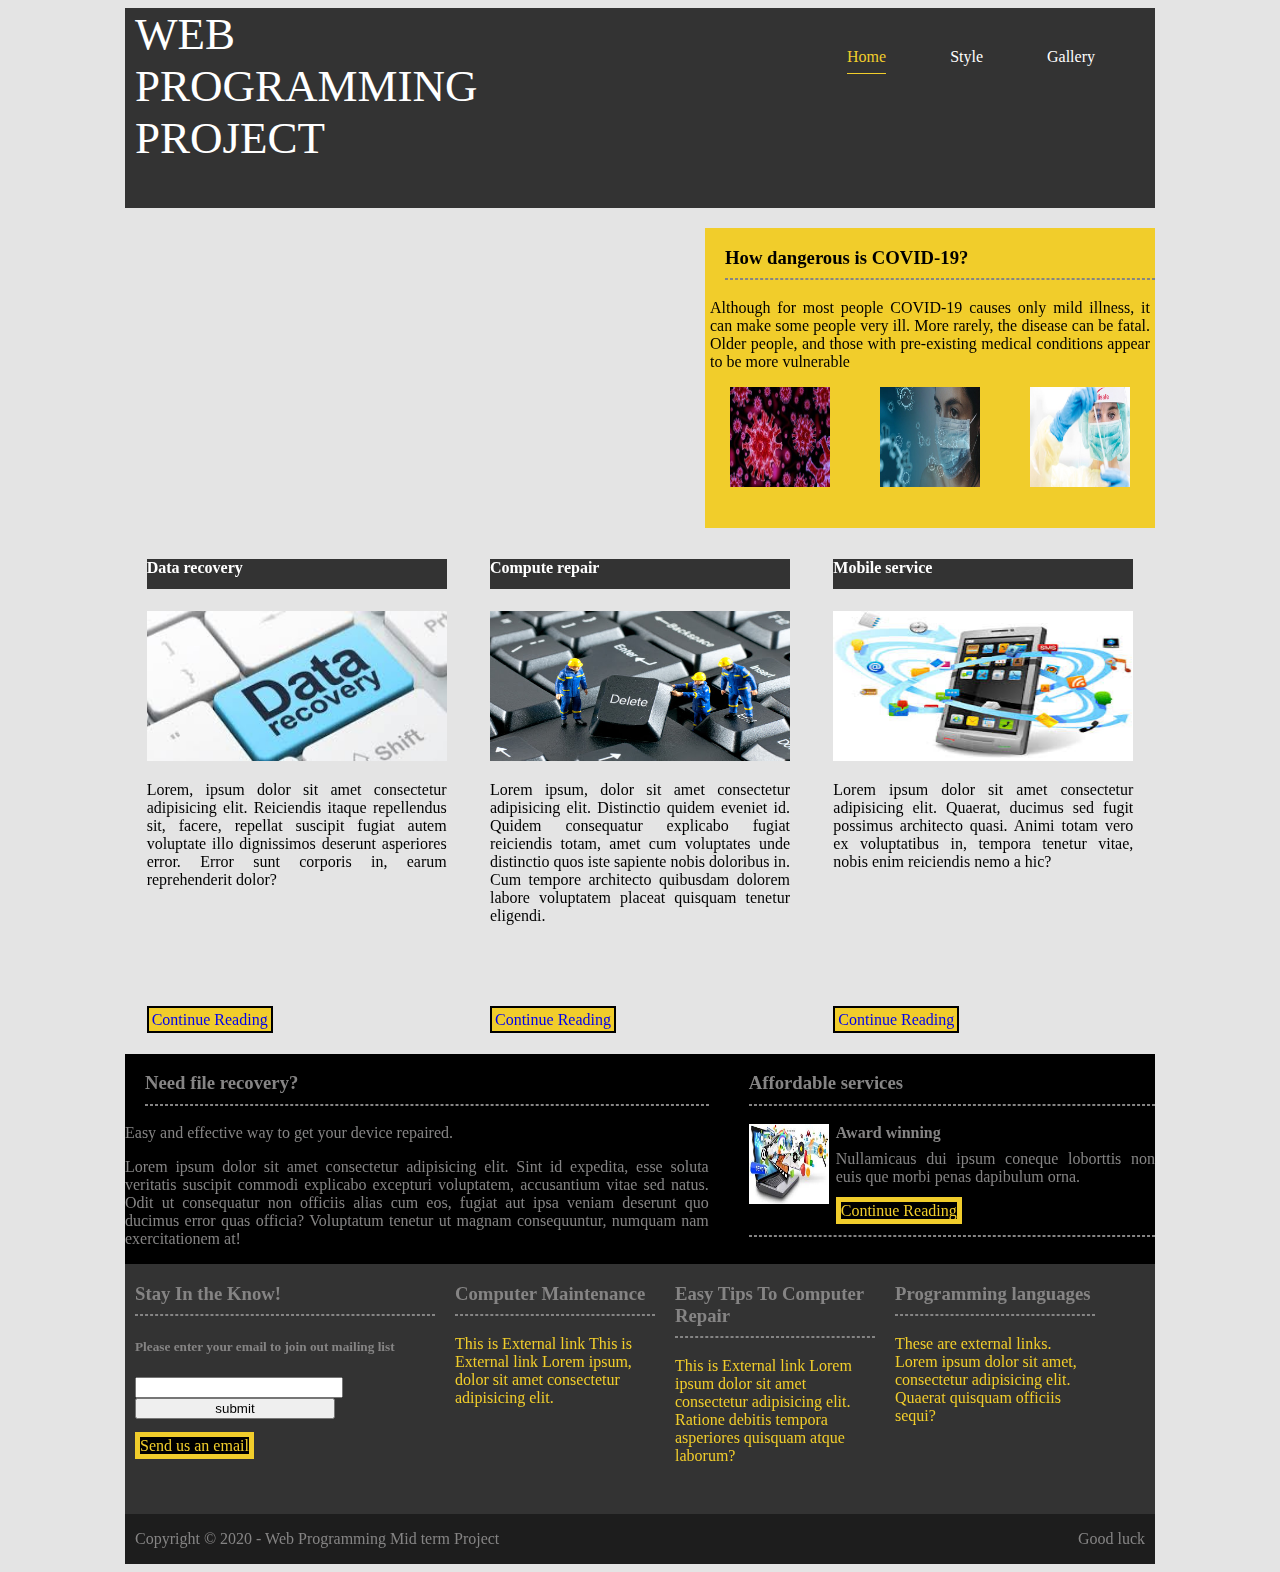
<file: Pages/index.html>
<!DOCTYPE html>
<html lang="en">
<head>
  <meta charset="UTF-8">
  <meta name="viewport" content="width=device-width, initial-scale=1.0">
  <link rel="stylesheet" href="../Layout/index.css">
    <title>Web Project</title>
</head>
<body>
  <!-- header -->
  <header>
    <a href="../Pages/index.html" class="head"> WEB PROGRAMMING PROJECT</a>
    <!-- navigation-->
    <nav class="navigation">
      <a href="../Pages/index.html" id="home">Home</a>
      <a href="../Pages/style.html" id="style">Style</a>
      <a href="../Pages/gallery.html" id="gallery">Gallery</a> 
    </nav>
  </header>

  <!-- section start-->
  <section>

    <!-- article 1 start-->
    <article class="container-box1">
      <iframe width="575" height="300" src="https://www.youtube.com/embed/Bt2eysglyfY" frameborder="0" allow="accelerometer; autoplay; clipboard-write; encrypted-media; gyroscope; picture-in-picture" allowfullscreen></iframe>
      <div class="container-box1-2">
        <h3>How dangerous is COVID-19?<hr></h3>
        <p>Although for most people COVID-19 causes only mild illness, it can make some people very ill. More rarely, the disease can be fatal. Older people, and those with pre-existing medical conditions appear to be more vulnerable</p>
        <div class="img-box1">
          <img src="../Images/covid1.jpg" alt="">
          <img src="../Images/covid2.jpg" alt="">
          <img src="../Images/covid3.jpg" alt="">
        </div>
      </div>

    </article>
    <!-- article 2 start-->
    <article class="container-box2">
      <div class="box">
        <h4>Data recovery</h4>
        <img src="../Images/datarecovery.jpeg" alt="">
        <p>Lorem, ipsum dolor sit amet consectetur adipisicing elit. Reiciendis itaque repellendus sit, facere, repellat suscipit fugiat autem voluptate illo dignissimos deserunt asperiores error. Error sunt corporis in, earum reprehenderit dolor?</p>
        <a href="https://www.techradar.com/best/best-data-recovery-software">Continue Reading</a>
      </div>
      <div class="box">
        <h4>Compute repair</h4>
        <img src="../Images/repair.jpg" alt="">
        <p>Lorem ipsum, dolor sit amet consectetur adipisicing elit. Distinctio quidem eveniet id. Quidem consequatur explicabo fugiat reiciendis totam, amet cum voluptates unde distinctio quos iste sapiente nobis doloribus in. Cum tempore architecto quibusdam dolorem labore voluptatem placeat quisquam tenetur eligendi.</p>
        <a href="https://www.ubreakifix.com/computer-repair">Continue Reading</a>
      </div>
      <div class="box">
        <h4>Mobile service</h4>
        <img src="../Images/mobile.jpeg" alt="">
        <p>Lorem ipsum dolor sit amet consectetur adipisicing elit. Quaerat, ducimus sed fugit possimus architecto quasi. Animi totam vero ex voluptatibus in, tempora tenetur vitae, nobis enim reiciendis nemo a hic?</p>
        <a href="https://www.igi-global.com/dictionary/mobile-service/18935">Continue Reading</a>
      </div>
    </article>

    <!-- article 3 start-->
    <article class="container-box3">
      <div class="container-box3-1">
        <h3>Need file recovery?<hr></h3>
        <p>Easy and effective way to get your device repaired.</p>
        <p>Lorem ipsum dolor sit amet consectetur adipisicing elit. Sint id expedita, esse soluta veritatis suscipit commodi explicabo excepturi voluptatem, accusantium vitae sed natus. Odit ut consequatur non officiis alias cum eos, fugiat aut ipsa veniam deserunt quo ducimus error quas officia? Voluptatum tenetur ut magnam consequuntur, numquam nam exercitationem at!</p>
      </div>
      <div class="container-box3-2">
        <h3>Affordable services<hr></h3>
        <article>
        <img src="../Images/recovery.jpeg" alt="">
        <div>
        <h4>Award winning</h4>
        <p>Nullamicaus dui ipsum coneque loborttis non euis que morbi penas dapibulum orna.</p>
        <a href="https://www.softwaretestinghelp.com/best-data-recovery-services/">Continue Reading</a>
        </div> 
        </article>
        <hr>
      </div>
    </article>

    <!-- article 4 start-->
    <article class="container-box4">
      <article class="box-1">
        <h3>Stay In the Know!<hr></h3>
        <h5>Please enter your email to join out mailing list</h5>
        <form name="e_form" action="" onsubmit="alertfunction()">  <!-- When press submit alertfunction begin-->
        <input type="email" name="email"> <br>
        <input type="submit" value="submit"> <br><br>
        </form>
        <a href="mailto:someone@inbox">Send us an email</a>      <!-- open inbox application in web-->
      </article>
      <article class="box-2">
        <h3>Computer Maintenance<hr></h3>
        <p>This is External link 
          This is External link Lorem ipsum, dolor sit amet consectetur adipisicing elit.
        </p>
      </article>
      <article class="box-3">
        <h3>Easy Tips To Computer Repair<hr></h3>
        <p>This is External link Lorem ipsum dolor sit amet consectetur adipisicing elit. Ratione debitis tempora asperiores quisquam atque laborum?</p>
    </article>
      <article class="box-4">
        <h3>Programming languages<hr></h3>
        <p>These are external links. Lorem ipsum dolor sit amet, consectetur adipisicing elit. Quaerat quisquam officiis sequi?</p>
      </article>
    </article>
  </section>
  
  <!-- footer -->
  <footer>
    <p>Copyright &copy; 2020 - Web Programming Mid term Project</p>
    <p>Good luck</p>
  </footer>
  <script src="../JS/index.js" type="text/javascript"></script>
</body>
</html>
</file>
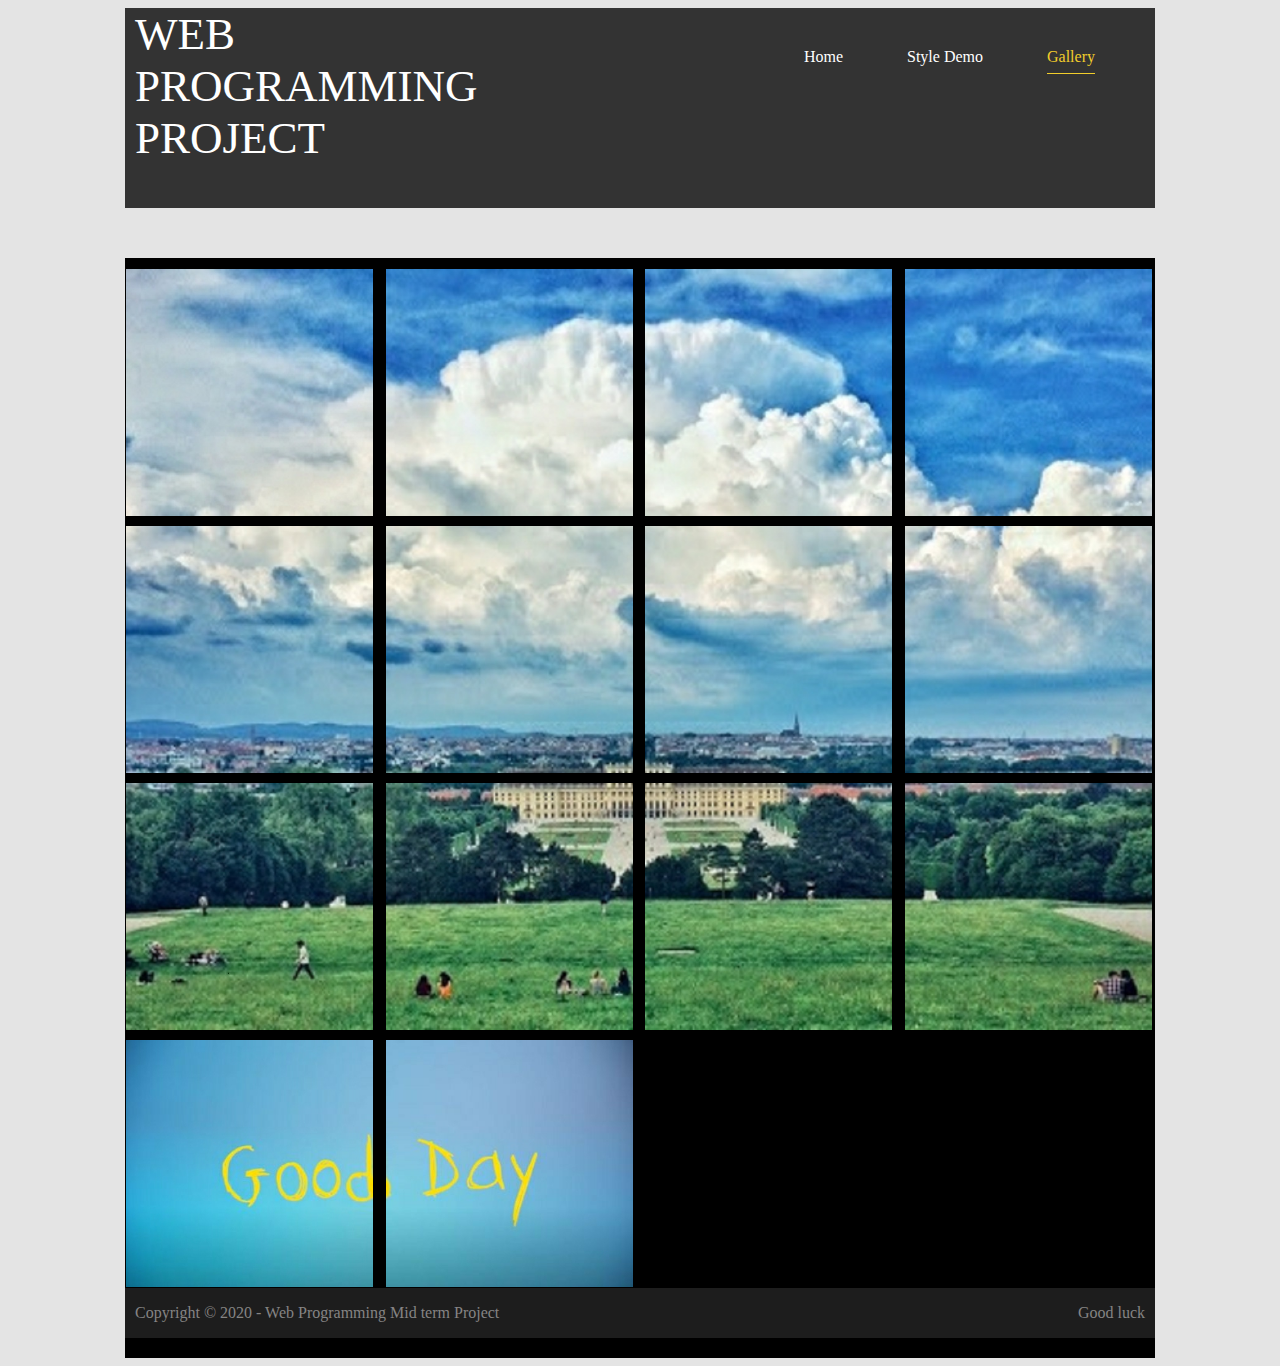
<file: Pages/gallery.html>
<!DOCTYPE html>
<html lang="en">
<head>
  <meta charset="UTF-8">
  <meta name="viewport" content="width=device-width, initial-scale=1.0">
  <title>Document</title>
  <link rel="stylesheet" href="../Layout/gallery.css">
</head>
<body>
  <!-- header -->
  <header>
    <a href="../Pages/index.html" class="head"> WEB PROGRAMMING PROJECT</a>
    <!-- navigation-->
    <nav class="navigation">
      <a href="../Pages/index.html" id="home">Home</a>
      <a href="../Pages/style.html" id="style">Style Demo</a>
      <a href="../Pages/gallery.html" id="gallery">Gallery</a> 
    </nav>
  </header>

  <!-- section -->
  <section class="container1">
    <img src="../Images/1.jpg" alt="">
    <img src="../Images/2.jpg" alt="">
    <img src="../Images/3.jpg" alt="">
    <img src="../Images/4.jpg" alt="">
    <img src="../Images/5.jpg" alt="">
    <img src="../Images/6.jpg" alt="">
    <img src="../Images/7.jpg" alt="">
    <img src="../Images/8.jpg" alt="">
    <img src="../Images/9.jpg" alt="">
    <img src="../Images/10.jpg" alt="">
    <img src="../Images/11.jpg" alt="">
    <img src="../Images/12.jpg" alt="">
    <img src="../Images/good.jpg" alt="">
    <img src="../Images/day.jpg" alt="">
  </section>

  <!-- footer -->
  <footer>
    <div class="box-1">
    <p>Copyright &copy; 2020 - Web Programming Mid term Project</p>
    <p>Good luck</p>
    </div>
    <div class="box-2"></div>
  </footer>
</body>
</html>
</file>
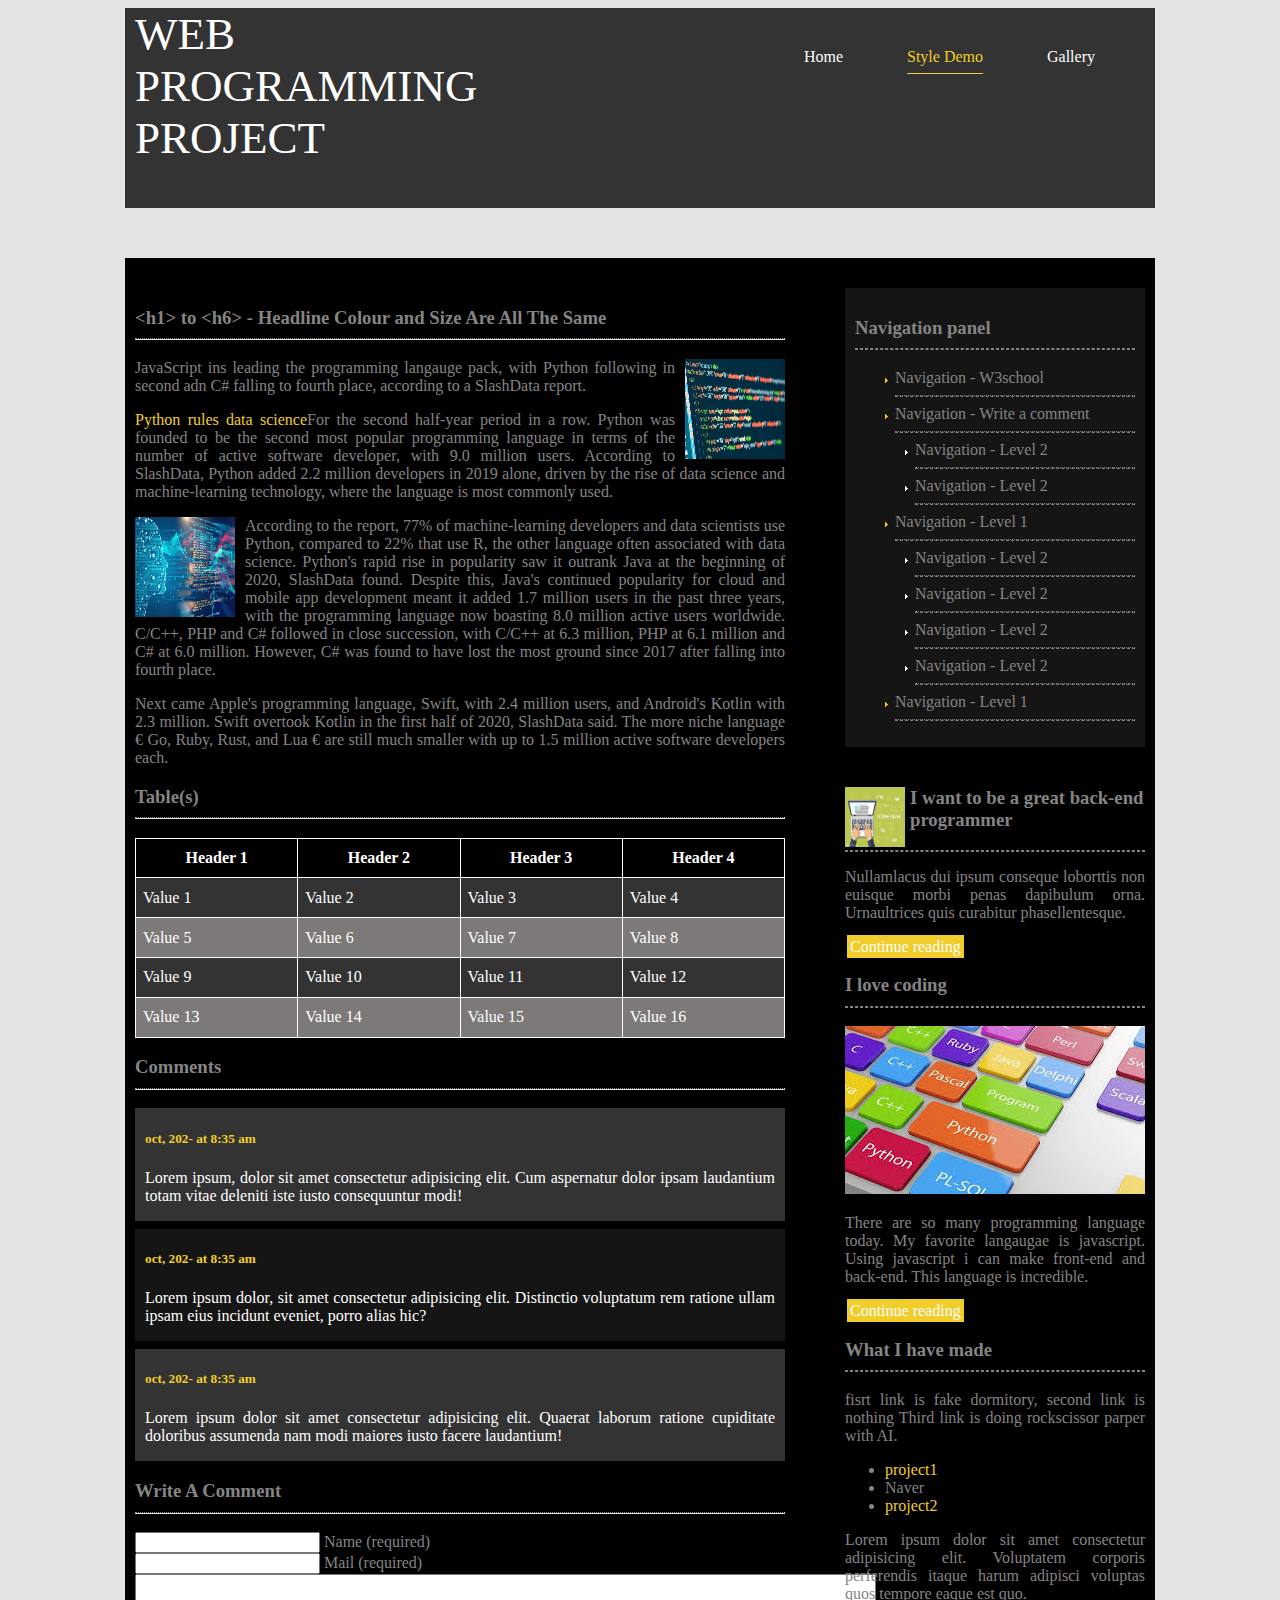
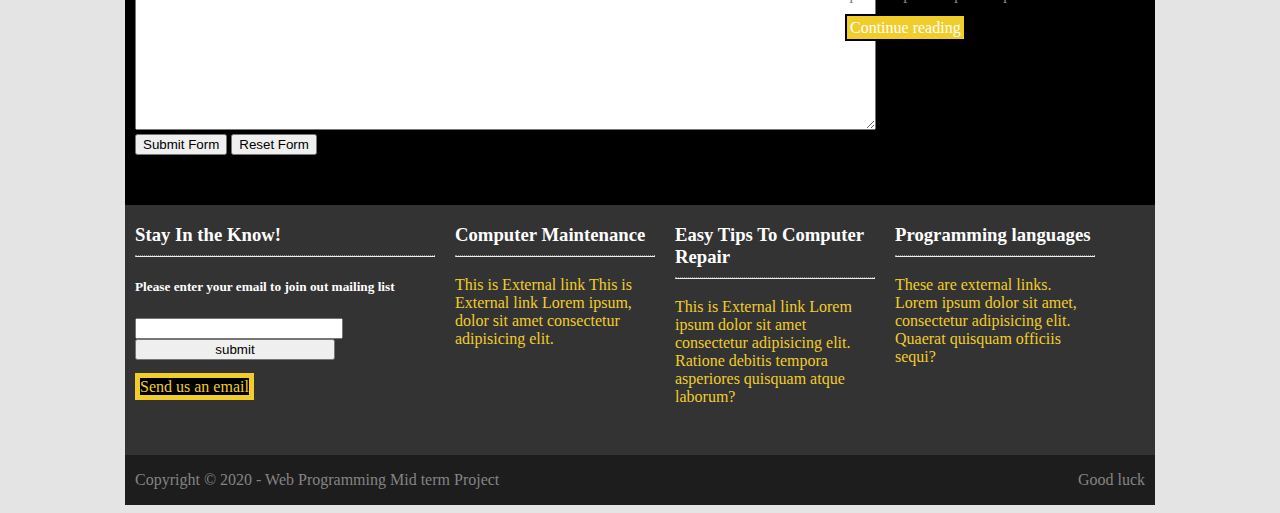
<file: Pages/style.html>
<!DOCTYPE html>
<html lang="en">
<head>
  <meta charset="UTF-8">
  <meta name="viewport" content="width=device-width, initial-scale=1.0">
  <title>Style</title>
  <link rel="stylesheet" href="../Layout/style.css">
</head>
<body>
  <!-- header -->
  <header>
    <a href="../Pages/index.html" class="head"> WEB PROGRAMMING PROJECT</a>
    <!-- navigation-->
    <nav class="navigation">
      <a href="../Pages/index.html" id="home">Home</a>
      <a href="../Pages/style.html" id="style">Style Demo</a>
      <a href="../Pages/gallery.html" id="gallery">Gallery</a> 
    </nav>
  </header>
  
  <section class="container">
    <!-- section1 start-->
    <section>

      <!-- article1 start-->
      <article class="container-box1">
        <h3>&lt;h1&gt; to &lt;h6&gt; - Headline Colour and Size Are All The Same<hr></h3>
        <img src="../Images/javascript.jpg" alt="" class="img1">
        <p>JavaScript ins leading the programming langauge pack, with Python following in second adn C# falling to fourth place, according to a SlashData report.</p>  
        <p><a href="https://www.python.org/">Python rules data science</a>For the second half-year period in a row. Python was founded to be the second most popular programming language in terms of the
        number of active software developer, with 9.0 million users. According to SlashData, Python added 2.2 million developers in 2019 alone, driven by the rise of data science and machine-learning technology, where the language is most commonly used.  
        </p>
        <img src="../Images/learning.jpg" alt="" class="img2">
        <p>
          According to the report, 77% of machine-learning developers and data scientists use Python, compared to 22% that use R, the other language often associated with data science. Python's rapid rise in popularity saw it outrank Java at the beginning of 2020, SlashData found.
          Despite this, Java's continued popularity for cloud and mobile app development meant it added 1.7 million users in the past three years, with the programming language now boasting 8.0 million active users worldwide. C/C++, PHP and C# followed in close succession, with C/C++ at
          6.3 million, PHP at 6.1 million and C# at 6.0 million. However, C# was found to have lost the most ground since 2017 after falling into fourth place.
        </p>
        <p>Next came Apple's programming language, Swift, with 2.4 million users, and Android's Kotlin with 2.3 million. Swift overtook Kotlin in the first half of 2020, SlashData said. The more niche language &#8364; Go, Ruby, Rust, and Lua &#8364; are still much smaller with up to 1.5 million active software developers each.</p>
      </article>

      <!-- article2 start-->
      <article class="container-box2">
        <h3>Table(s)<hr></h3>    <!-- make a table-->
        <table>
          <tr>
            <th>Header 1</th>
            <th>Header 2</th>
            <th>Header 3</th>
            <th>Header 4</th>
          </tr>
          <tr>
            <td>Value 1</td>
            <td>Value 2</td>
            <td>Value 3</td>
            <td>Value 4</td>
          </tr>
          <tr>
            <td>Value 5</td>
            <td>Value 6</td>
            <td>Value 7</td>
            <td>Value 8</td>
          </tr>
          <tr>
            <td>Value 9</td>
            <td>Value 10</td>
            <td>Value 11</td>
            <td>Value 12</td>
          </tr>
          <tr>
            <td>Value 13</td>
            <td>Value 14</td>
            <td>Value 15</td>
            <td>Value 16</td>
          </tr>
        </table>
      </article>

      <!-- article3 start-->
      <article class="container-box3">
        <h3>Comments<hr></h3>
        <article class="container-box3-1">
        <div>
          <h5>oct, 202- at 8:35 am</h5>
          <p>Lorem ipsum, dolor sit amet consectetur adipisicing elit. Cum aspernatur dolor ipsam laudantium totam vitae deleniti iste iusto consequuntur modi!</p>
        </div>
        <div>
          <h5>oct, 202- at 8:35 am</h5>
          <p>Lorem ipsum dolor, sit amet consectetur adipisicing elit. Distinctio voluptatum rem ratione ullam ipsam eius incidunt eveniet, porro alias hic?</p>
        </div>
        <div>
          <h5>oct, 202- at 8:35 am</h5>
          <p>Lorem ipsum dolor sit amet consectetur adipisicing elit. Quaerat laborum ratione cupiditate doloribus assumenda nam modi maiores iusto facere laudantium!</p>
        </div>
        </article>
      </article>

      <!-- article4 start   Write form-->
      <article class="container-box4" id="comment">
        <h3>Write A Comment<hr></h3>         <!-- when press submit alertcomment begin -->
        <form action="" onsubmit="alertcomment()" name="comm_form">
          <input type="text" name="name"> Name (required) <br>
          <input type="email" name="mail"> Mail (required)
          <br>
          <textarea name="" cols="90" rows="10" id="text"></textarea>
          <br>
          <input name="submit" type="submit" value="Submit Form">
          <input type="reset" value="Reset Form">
        </form>
      </article>
    </section>

    <!-- aside-->
    <aside>
      <!-- navigation bar-->
      <nav class="aside-nav">
      <h3>Navigation panel<hr></h3>
      <ul>
        <li><a href="https://www.w3schools.com/" target="_blank">Navigation - W3school</a><hr></li>
        <li><a href="#comment">Navigation - Write a comment</a><hr></li>   <!-- using bookmark to go to id="comment"-->
        <li class="sub"><a href="https://www.naver.com/" target="_blank">Navigation - Level 2</a><hr></li>
        <li class="sub"><a href="" target="_blank">Navigation - Level 2</a><hr></li>
        <li><a href="https://www.acmicpc.net/" target="_blank">Navigation - Level 1 </a><hr></li>
        <li class="sub"><a href="https://www.skku.edu/skku/index.do" target="_blank">Navigation - Level 2</a><hr></li>
        <li class="sub"><a href="https://www.instagram.com/?hl=ko" target="_blank">Navigation - Level 2</a><hr></li>
        <li class="sub"><a href="https://www.naver.com/" target="_blank">Navigation - Level 2</a><hr></li>
        <li class="sub"><a href="https://www.naver.com/" target="_blank">Navigation - Level 2</a><hr></li>
        <li><a href="" target="_blank">Navigation - Level 1</a><hr></li>
      </ul>
      </nav>

      <!-- box-1-->
      <div class="box-1">
        <h3><img src="../Images/coding.jpg" alt="">I want to be a great back-end programmer</h3><hr>
        <p>Nullamlacus dui ipsum conseque loborttis non euisque morbi penas dapibulum orna. Urnaultrices quis curabitur phasellentesque.</p>  
        <a class="more" href="https://www.acmicpc.net/">Continue reading</a>
      
        <!-- box-2-->
      </div class="box-2">
        <h3>I love coding<hr></h3>
        <img src="../Images/programming.jpg" alt="">
        <p>There are so many programming language today. My favorite langaugae is javascript. Using javascript i can make front-end and back-end. This language is incredible.</p>
        <a class="more" href="https://www.acmicpc.net/">Continue reading</a>
      </div>
      
      <!-- box-3-->
      <div class="box-3">
        <h3>What I have made<hr></h3>
        <p>fisrt link is fake dormitory, second link is nothing Third link is doing rockscissor parper with AI.</p>
        <ul>
          <li><a href="../project/pages/project1.html">project1</a></li>
          <li><a href="https://www.naver.com/">Naver</a></li>
          <li><a href="../project/pages/project3.html">project2</a></li>
        </ul>
        <p>Lorem ipsum dolor sit amet consectetur adipisicing elit. Voluptatem corporis perferendis itaque harum adipisci voluptas quos tempore eaque est quo.</p>
        <a class="more" href="">Continue reading</a>
      </div>
    </aside>
  </section>

  <section>
  <!-- section 2 start-->
    <article class="container2">
      <article class="box-1">
        <h3>Stay In the Know!<hr></h3>
        <h5>Please enter your email to join out mailing list</h5>
        <form name="e_form" action="" onsubmit="alertfunction()">   <!-- When press submit alertfunction begin-->
        <input type="email" name="email"> <br>
        <input type="submit" value="submit" id="email_submit"> <br><br>
        </form>
        <a href="mailto:someone@inbox">Send us an email</a>   <!-- open inbox application in web-->
      </article>
      <article class="box-2">
        <h3>Computer Maintenance<hr></h3>
        <p>This is External link 
        This is External link Lorem ipsum, dolor sit amet consectetur adipisicing elit.
        </p>
      </article>
      <article class="box-3">
        <h3>Easy Tips To Computer Repair<hr></h3>
        <p>This is External link Lorem ipsum dolor sit amet consectetur adipisicing elit. Ratione debitis tempora asperiores quisquam atque laborum?</p>
      </article>
      <article class="box-4">
        <h3>Programming languages<hr></h3>
        <p>These are external links. Lorem ipsum dolor sit amet, consectetur adipisicing elit. Quaerat quisquam officiis sequi?</p>
      </article>
    </article>
  </section>
  <!-- footer -->
  <footer>
    <p>Copyright &copy; 2020 - Web Programming Mid term Project</p>
    <p>Good luck</p>
  </footer>
  <script src="../JS/style.js" type="text/javascript"></script>
</body>
</html>
</file>
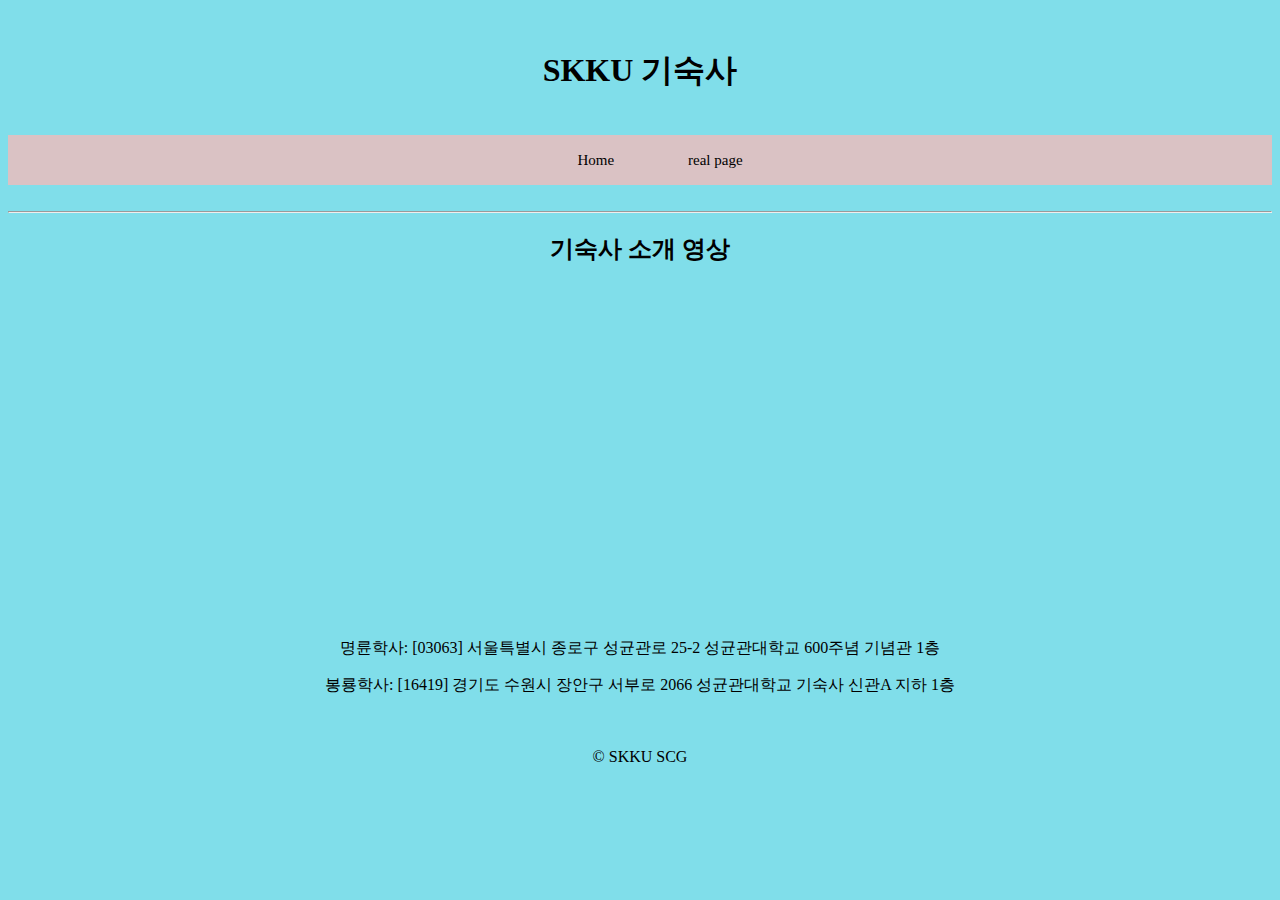
<file: project/pages/project1.html>
<!DOCTYPE html>
<html lang="en">
<head>
  <meta charset="UTF-8">
  <meta name="viewport" content="width=device-width, maximum-scale=1.0, minimum-scale=1, user-scalable=yes,initial-scale=1.0" />
  <title>SKKU 기숙사 홈페이지</title>
  <link rel="stylesheet" href="../style/project1-mystyle.css">
</head>
<body>
  <header> <h1>SKKU 기숙사</h1> </header>
  <nav class="navbar">   
    <ol>
      <li> <a href="../pages/project1.html" title="홈으로 바로가기"> Home</a> </li>
      <li> <a href="https://dorm.skku.edu/dorm_suwon/lifeguide/singwan_living.jsp" title="진짜 기숙사 사이트 가기" target="_blank">real page</a></li>
    </ol> 
  </nav> <br><hr>
  <section>
    <h2>기숙사 소개 영상</h2> <br>
    <iframe class="skkuV" width="560" height="315" src="https://www.youtube.com/embed/NNY_MpizsF0" frameborder="0" allow="accelerometer; autoplay; clipboard-write; encrypted-media; gyroscope; picture-in-picture" allowfullscreen></iframe>
    <br>
    <article>
      <p>명륜학사: [03063] 서울특별시 종로구 성균관로 25-2 성균관대학교 600주념 기념관 1층</p>
      <p>봉룡학사: [16419] 경기도 수원시 장안구 서부로 2066 성균관대학교 기숙사 신관A 지하 1층</p>
    </article>
  </section>
  <br>
  <br>
  <footer style="text-align:center"> &#169; SKKU SCG</footer>
</body>
</html>
</file>
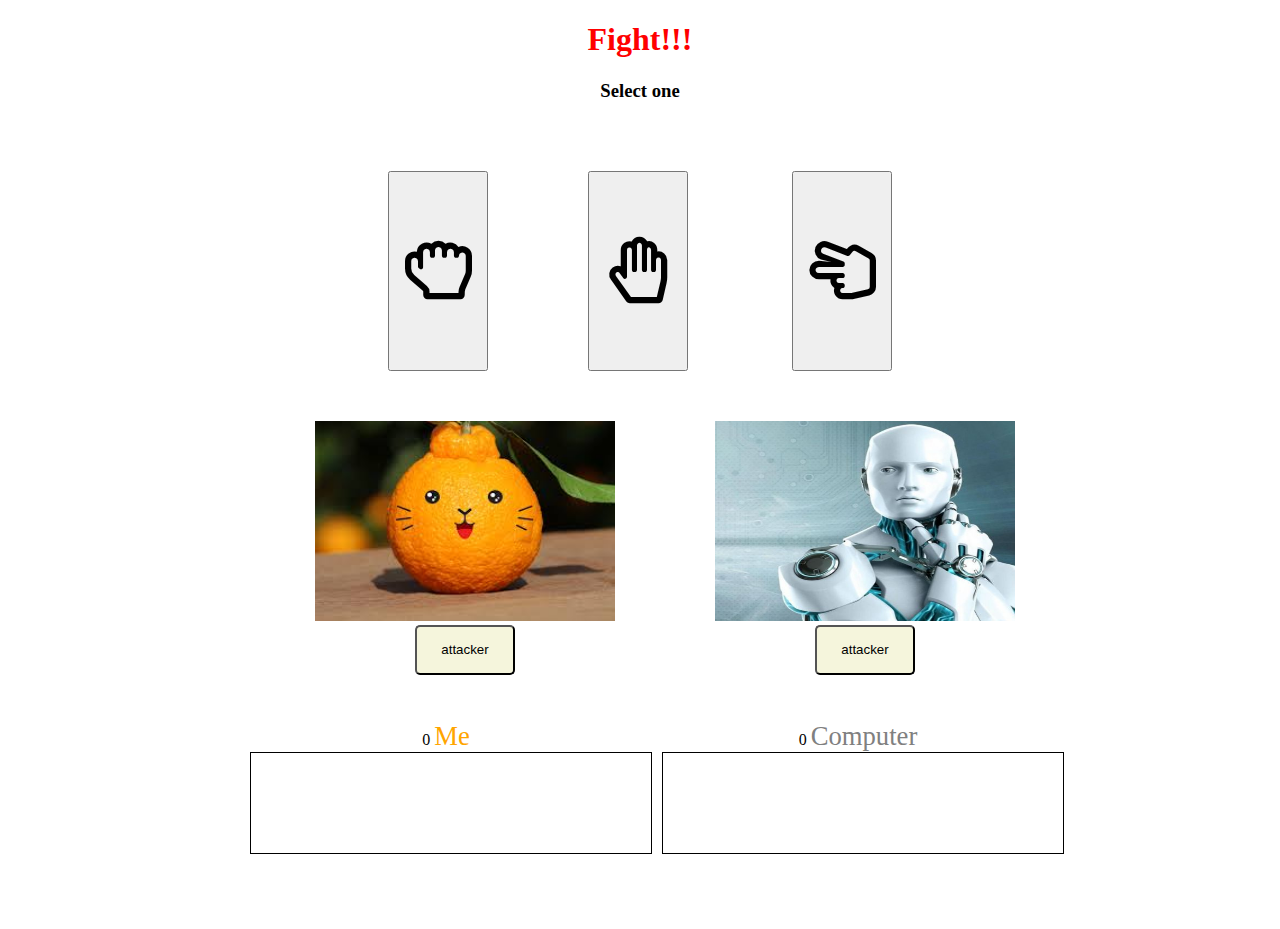
<file: project/pages/project3.html>
<!DOCTYPE html>
<html lang="en">
<head>
  <meta charset="UTF-8">
  <meta name="viewport" content="width=device-width, initial-scale=1.0">
  <link rel="stylesheet" href="https://cdnjs.cloudflare.com/ajax/libs/font-awesome/5.8.2/css/all.min.css"/>
  <link rel="stylesheet" href="../style/project3-style.css">
  <title>Fight</title>
</head>
<body>  
  <h1 style="color: red;">Fight!!!</h1>
  <!--  select one -->
  <section id="select">
    <h3>Select one</h3>
    <button id="rock" class="rps" onclick="action(id)"><i class="far fa-hand-rock" style="font-size: 5em;"></i></butto>
    <button id="paper" class="rps" onclick="action(id)"><i class="far fa-hand-paper" style="font-size: 5em";></i></button>
    <button id="scissor" class="rps" onclick="action(id)"><i class="far fa-hand-scissors" style="font-size: 5em;"></i></button>
  </section>
  
  <!-- character & attacker sign-->
  <section id="character">
    <article>
      <img class="char-img" src="../img/me.jpeg" alt="">
      <button id="Iattacker">attacker</button>
    </article>
    <article>
      <img class="char-img" src="../img/computer.jpg" alt="">
      <button id="comattacker">attacker</button>
    </article>
  </section>


  <!-- score board-->
  <section id="board">
    <article id="pick-box">
      <div class="my-box">
        <span id="I">0</span> <span class="board-me">Me</span>
        <div id="my-pick" class="pick"></div>
      </div>
      <div class="my-box">
        <span id="computer">0</span> <span class="board-com">Computer</span>
        <div id="com-pick" class="pick"> </div>
      </div>
    </article>
  </section>
</body>
<script type="text/javascript" src="../js/project3-index.js"></script>
</html>
</file>
<file: Layout/index.css>
:root{   /* declare variablr in css */
  --back:rgba(221, 221, 221, 0.801);     /* backgorund color of page*/
  --dark:#333;
  --light:#fff;                           
  --yel: rgb(241, 205, 43);             /* yellow color of page*/
  --letter:rgb(133, 132, 132);          /* letter color of page*/
}

body{
  background-color: var(--back);
}

/*  header start */
header{        /* fixed width: 1030px*/
  width: 1030px;
  height: 200px;
  margin-left: auto;
  margin-right: auto;
  background-color: var(--dark);
  display: flex;
  flex-direction: row;
  margin-bottom: 20px;
}

.head{
  font-size: 45px;
  text-decoration:none;
  padding-left: 10px;
  margin-right: auto;
  width: 70px;
  color:var(--light);
}

hr{
  border: 1px var(--letter) dashed;
}

/* navigation */
.navigation{
  margin-top: 40px;
}

.navigation a{
  color: var(--light);
  margin-left: auto;
  text-decoration:none;
  margin-right: 60px;
}

.navigation #home{   /*highlight current page in navigation*/
  color: var(--yel);
  border-bottom : 1px solid var(--yel);
  padding-bottom : 8px;
}

/* article 1 start*/
.container-box1{
  width: 1030px;
  margin-left: auto;
  margin-right: auto;
  display: flex;
  flex-direction: row;
  margin-bottom: 10px;
}

.container-box1-2{
  margin-left: 5px;
  width: 450px;
  height: 300px;
  background-color: var(--yel);
}

.container-box1-2 h3{
  margin-left: 20px;
}

.container-box1-2 p{
  padding-left: 5px;
  padding-right: 5px;
  text-align: justify;
}

.img-box1{
  display: flex;
  flex-direction: row;
  justify-content: space-around;
}

.img-box1 img{
  width:100px;
  height:100px;
}


/* article 2 start*/
.container-box2{
  width: 1030px;
  margin-left: auto;
  margin-right: auto;
  display: flex;
  flex-direction: row;
  justify-content: space-around;
  margin-bottom: 25px;
}

.box{
  width:300px;
}

.container-box2 h4{
  height: 30px;
  background-color: #333;
  color: var(--light);
}

.container-box2 img{
  width: 300px;
  height: 150px;
}

.container-box2 p{
  text-align: justify;
  height: 200px;
  margin-bottom: 30px;
}

.container-box2 a{
  text-decoration: none;
  padding: 3px;
  border: 2px solid black;
  background-color: var(--yel);
}

.container-box2 a:active{
  color: red;
}


/* article 3 start*/
.container-box3{
  width: 1030px;
  height: 300;
  margin-left: auto;
  margin-right: auto;
  background-color: black;
  display: flex;
  flex-direction: row;
  color: var(--letter);
}
.container-box3-1{
  width: 900px;
  margin-right: 40px;
}
.container-box3-1 h3{
  margin-left: 20px;
}

.container-box3-1 p{
  text-align: justify;
}

.container-box3-2 article{
  display: flex;
  flex-direction: row;
  margin-bottom: 15px;
}
.container-box3-2 img{
  width:80px;
  height:80px;
  margin-right: 7px;
}

.container-box3-2 h4{
  margin-top: 0px;
  margin-bottom: 0px;
}

.container-box3-2 p{
  margin-top: 8px;
  text-align: justify;
}

.container-box3-2 a{
  text-decoration: none;
  border: 5px solid var(--yel);
  background-color: black;
  color: var(--yel);
}

/* article 3 start*/
.container-box4{
  width: 1030px;
  height: 250px;
  margin-left: auto;
  margin-right: auto;
  display: flex;
  flex-direction: row;
  background-color: var(--dark);
  color: var(--letter);
}

.container-box4 h3, p{  
  text-align: left;
}
.container-box4 .box-1{
  width: 300px;
  margin-right: 20px;
  margin-left: 10px;
}
.container-box4 .box-1 input{
  width: 200px;
}
.container-box4 .box-2,.container-box4 .box-3,.container-box4 .box-4{
  width: 200px;
  margin-right: 20px;
}

.container-box4 .box-2 p,.container-box4 .box-3 p,.container-box4 .box-4 p{
  color: var(--yel);
}

.container-box4 a{
  text-decoration: none;
  border: 5px solid var(--yel);
  background-color: black;
  color: var(--yel);
}

/* footer start*/
footer{
  width: 1030px;
  height: 50px;
  margin-left: auto;
  margin-right: auto;
  background-color: rgb(29, 29, 29);
  color: var(--letter);
  display: flex;
  flex-direction: row;
  justify-content: space-between;
}

footer p{
  margin-left: 10px;
  margin-right: 10px;
}
</file>
<file: Layout/gallery.css>
:root{   /* declare variablr in css */
  --back:rgba(221, 221, 221, 0.801);     /* backgorund color of page*/
  --dark:#333;
  --light:#fff;                           
  --yel: rgb(241, 205, 43);             /* yellow color of page*/
  --letter:rgb(133, 132, 132);          /* letter color of page*/
}

body{
  background-color: var(--back);
}

/* header start*/
header{        /* fixed width: 1030px*/
  width: 1030px;
  height: 200px;
  margin-left: auto;
  margin-right: auto;
  background-color: var(--dark);
  display: flex;
  flex-direction: row;
  margin-bottom: 50px;
}

.head{
  font-size: 45px;
  text-decoration:none;
  padding-left: 10px;
  margin-right: auto;
  width: 70px;
  color:var(--light);
}

/* navigation*/
.navigation{
  margin-top: 40px;
}

.navigation a{
  color: var(--light);
  margin-left: auto;
  text-decoration:none;
  margin-right: 60px;
}

.navigation #gallery{  /*highlight current page in navigation*/
  color: var(--yel);
  border-bottom : 1px solid var(--yel);
  padding-bottom : 8px;
}

/* section start*/
.container1{   /* display img grid 3 x 4*/
  width: 1030px;
  margin-left: auto;
  margin-right: auto;
  background: black;
  padding-top: 10px;
  display: grid;
  grid-template-columns: repeat(4, minmax(240px, 1fr));
  grid-template-rows: repeat(4, minmax(240px, 1fr));
  grid-gap: 0.5em;
  grid-column-gap: 0.5em;
}

.container1 img{   /*fix img size*/
  width: 247px;
  height: 247px;
  border: 0.5px solid black;
}


/* footer start*/
footer .box-1{
  width: 1030px;
  height: 50px;
  margin-left: auto;
  margin-right: auto;
  background-color: rgb(29, 29, 29);
  color: var(--letter);
  display: flex;
  flex-direction: row;
  justify-content: space-between;
}

footer p{
  margin-left: 10px;
  margin-right: 10px;
}

footer .box-2{
  margin-left: auto;
  margin-right: auto;
  background: black;
  width:1030px;
  height: 20px;
}
</file>
<file: Layout/style.css>
:root{   /* declare variablr in css */
  --back:rgba(221, 221, 221, 0.801);     /* backgorund color of page*/
  --dark:#333;
  --light:#fff;                           
  --yel: rgb(241, 205, 43);             /* yellow color of page*/
  --letter:rgb(133, 132, 132);          /* letter color of page*/
}

body{
  background-color: var(--back);
}

/* header start*/
header{        /* fixed width: 1030px*/
  width: 1030px;
  height: 200px;
  margin-left: auto;
  margin-right: auto;
  background-color: var(--dark);
  display: flex;
  flex-direction: row;
  margin-bottom: 50px;
}

.head{
  font-size: 45px;
  text-decoration:none;
  padding-left: 10px;
  margin-right: auto;
  width: 70px;
  color:var(--light);
}

/* navigation start*/
.navigation{
  margin-top: 40px;
}

.navigation a{
  color: var(--light);
  margin-left: auto;
  text-decoration:none;
  margin-right: 60px;
}

.navigation #style{   /*highlight current page in navigation*/
  color: var(--yel);
  border-bottom : 1px solid var(--yel);
  padding-bottom : 8px;
}

/* set container to display flex to make section and aside row direction*/
.container{
  padding-top: 30px;
  width:1030px;
  background-color: black;
  color: var(--letter);
  margin-left: auto;
  margin-right: auto;
  display: flex;      
  flex-direction: row;
}

hr{
  border-top: 1px var(--letter) dotted;  /* set all hr to dotted */
}

/* section1 start */
.container section{
  margin-left: 10px;
  width:650px;
}

/* set aside width */
aside{
  margin-left: auto;
  width: 300px;
}

/* article1 start */
.container-box1 img{
  width:100px;
  height:100px;
}
.container-box1 a{
  text-decoration: none;
  color: var(--yel);
}

.container-box1 p{
  text-align: justify;
}
.img1{
  margin-left: 10px;
  float: right;
}
.img2{
  margin-right: 10px;
  float:left;
}


/* article2 start */
table{
  color:white;
  width: 650px;
  height: 200px;
  border-collapse: collapse;
}

th, td , tr{
  border: 1px solid white;
}

td{
  padding-left: 7px;
}

tr:nth-child(1){
  text-align: center;   /* align table header center*/
}

tr:nth-child(even) >td{    /* give color to even tr*/
  background: var(--dark);
}

tr:nth-child(odd) >td{    /* give color to odd tr*/
  background:  rgba(126, 122, 122, 0.993);
}

/* article3 start */
.container-box3-1{
  display: grid;
  grid-template-rows: 400px, 400px, 400px;
  grid-gap: 0.5em;
  color:white;
}
.container-box3 h5{
  color:var(--yel);
}

.container-box3 p{
  text-align: justify;
}

.container-box3-1 > div:nth-child(odd){
  padding-left: 10px;
  padding-right: 10px;
  background: var(--dark);
}

.container-box3-1 > div:nth-child(even){
  padding-left: 10px;
  padding-right: 10px;
  background: rgba(29, 28, 28, 0.733);
}

/* article4 start */
.container-box4{
  margin-bottom: 50px;
}

/* aside */
aside{
  padding-right: 10px;
}
aside hr{    /* set hr to dashed in aside h3*/
  border: 1px var(--letter) dashed;  
}
aside p{
  text-align: justify;
}

aside li hr{
  border-top: 1px var(--letter) dotted;
}

/* aside nav*/
.aside-nav{
  background:  rgba(29, 28, 28, 0.733);
  padding:10px;
  margin-bottom: 40px;
}
.aside-nav ul{
  list-style: url(../Images/yellow_file.gif);
}
.aside-nav .sub{
  list-style: url(../Images/white_file.gif);
  margin-left: 20px;
}
.aside-nav a{
  text-decoration: none;
  color: rgb(133, 132, 132);
}
.aside-nav a:hover{
  color: var(--yel);
}

/* aside box-1*/
aside .box-1 img{
  float: left;
  width: 60px;
  height: 60px;
  margin-right: 5px;
}

/* aside box-2*/
aside .box-2 img{
  width:240px;
  height:90px;
}

/* aside box-3*/
aside .box-3 a{
  text-decoration: none;
}

aside .box-3 li:nth-child(odd) >a{
  color:var(--yel);
}

aside .box-3 li:nth-child(even) >a{
  color:var(--letter);
}


.more{     /* aside link(continue reading) part*/
  text-decoration: none;
  padding: 3px;
  border: 2px solid black;
  background-color: var(--yel);
  color: var(--light);
}
/* section1 end*/


/* section2 container2 start*/
.container2{
  width: 1030px;
  height: 250px;
  margin-left: auto;
  margin-right: auto;
  display: flex;
  flex-direction: row;
  background-color: var(--dark);
  color: var(--light);
}

.container2 h3, p{  
  text-align: left;
}
.container2 .box-1{
  width: 300px;
  margin-right: 20px;
  margin-left: 10px;
}
.container2 .box-1 input{
  width: 200px;
}
.container2 .box-2,.container2 .box-3,.container2 .box-4{
  width: 200px;
  margin-right: 20px;
}

.container2 .box-2 p,.container2 .box-3 p,.container2 .box-4 p{
  color: var(--yel);
}

.container2 a{
  text-decoration: none;
  border: 5px solid var(--yel);
  background-color: black;
  color: var(--yel);
}


/* footer*/
footer{
  width: 1030px;
  height: 50px;
  margin-left: auto;
  margin-right: auto;
  background-color: rgb(29, 29, 29);
  color: var(--letter);
  display: flex;
  flex-direction: row;
  justify-content: space-between;
}

footer p{
  margin-left: 10px;
  margin-right: 10px;
}
</file>
<file: project/style/project1-mystyle.css>
body{
  text-align: center;
  background:#80deea;
  animation: color-me-in 5s;
  animation-iteration-count: infinite;
} 
@keyframes color-me-in {
  0% {
    background: #80deea;
  }
  50% {
    background: #cbb8ee;
  }
  100%{
    background:#a1e9a5;
  }
}
header{
  padding: 20px;
}
.navbar{
  background-color: rgba(231, 190, 190, 0.87);
  overflow:hidden;
}

.navbar ol{
  list-style: none;
}

.navbar li{
  display: inline;
}

.navbar a{
  border-radius: 5px;
  color: black;
  text-decoration: none;
  font-size: 15px;
  padding: 15px;
  margin: 20px;
}

.navbar a:hover{
  background-color: #ddd;
  color:blue;
}

@media (max-width:800px) {
  .skkuV{
    width : 100%;
    float:none;
  }
  .navbar{
    width : 100%;
    float:none;
  }
}
</file>
<file: project/style/project3-style.css>
body{
  text-align: center;
}

button{
  width:100px;
  height: 50px;
  margin-left: 50px;
}

.rps{
  margin: 50px;
  width: 100px;
  height:200px;
}

#character{
  width: 800px;
  height:200px;
  display: flex;
  flex-direction: row;
  margin-left: auto;
  margin-right: auto;
  margin-bottom: 100px;
}

.char-img{
  width: 300px;
  height: 200px;
  margin-left: 50px;
}

#Iattacker{
  border-radius: 5px;
  background-color: beige;
}

#comattacker{
  border-radius: 5px;
  background-color: beige;
}

#pick-box{
  height: 200px;
  width: 800px;
  display: flex;
  flex-direction: row;
  margin-left: auto;
  margin-right: auto;
}

.pick{
  height: 100px;
  width: 400px;
  margin-left: 10px;
  margin-right: auto;
  border: 1px solid black;
  background-size: 100px, 200px;
  background-repeat: no-repeat;
  background-position: center;
}
.board-com{
  color: gray;
  font-size: 20pt;
}

.board-me{
  color: orange;
  font-size: 20pt;
}
</file>
